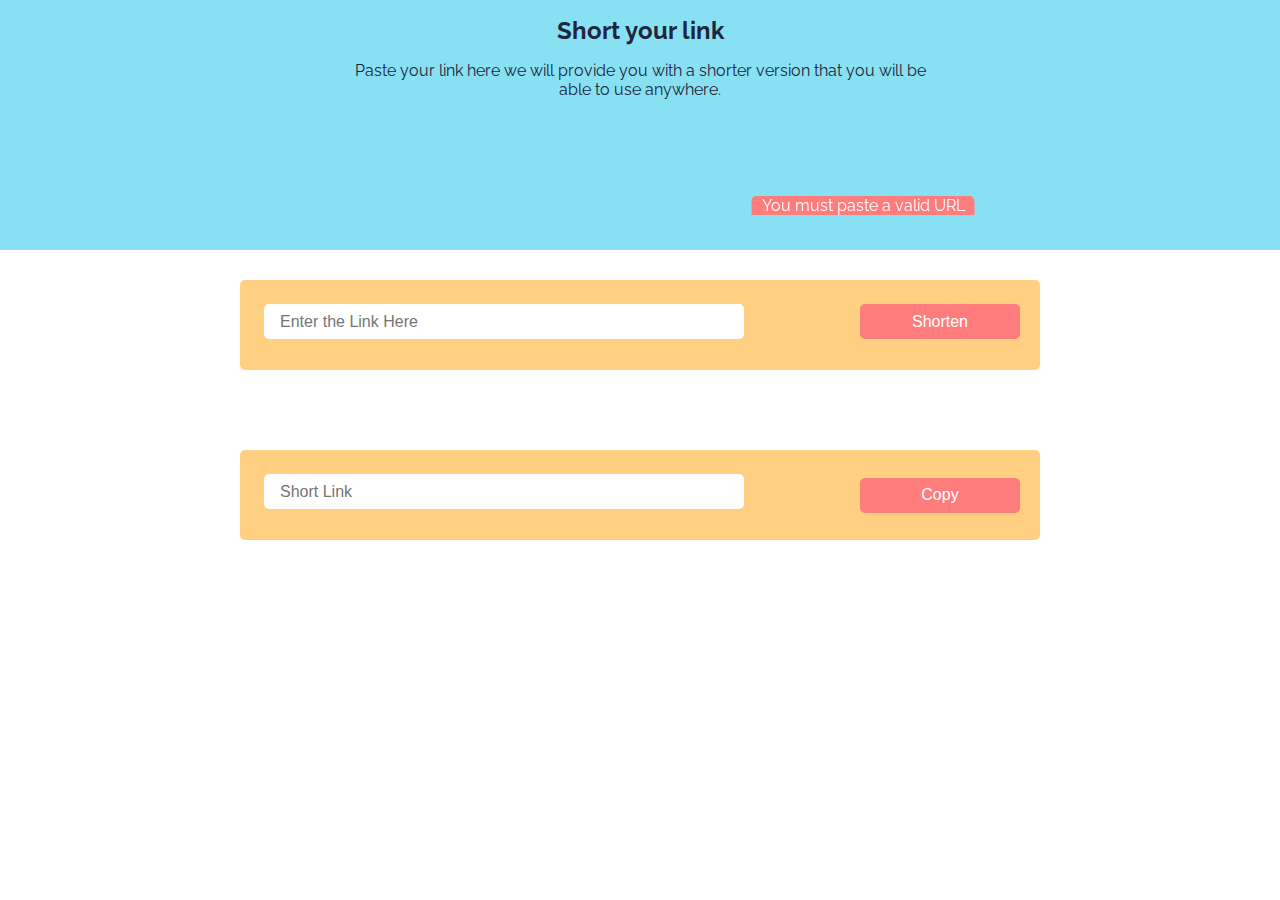
<file: URL shortener/index.html>
<!DOCTYPE html>
<html lang="en">
<head>
    <meta charset="UTF-8">
    <meta name="viewport" content="width=device-width, initial-scale=1.0">
    <link rel="stylesheet" href="style.css">
    <meta http-equiv="X-UA-Compatible" content="IE=edge">
    <title>Link Shortener</title>
</head>
<body>
    <div class="container">
        <div class="text__container">
            <h2>Short your link</h2>
            <p>Paste your link here we will provide you with a shorter version that you will be able to use anywhere.</p>
        </div>

        <div class="error__msg">
            <span id="error">You must paste a valid URL</span>
        </div>
            <div class="back__color"></div>
        <div class="container">
            <div class="input__container">
                <input type="text" placeholder="Enter the Link Here" id="longurl">
                <button id="shorten">Shorten</button><br>
            </div>
            <div class="input__container">
                <input type="text" placeholder="Short Link" id="shorturl">
                <button id="copy">
                <span class="material-symbols-outlined">Copy</span>
                </button>
            </div>
        </div>
        </form>
        </div>
    </div>
    
    <script src="main.js"></script>
</body>
</html>
</file>
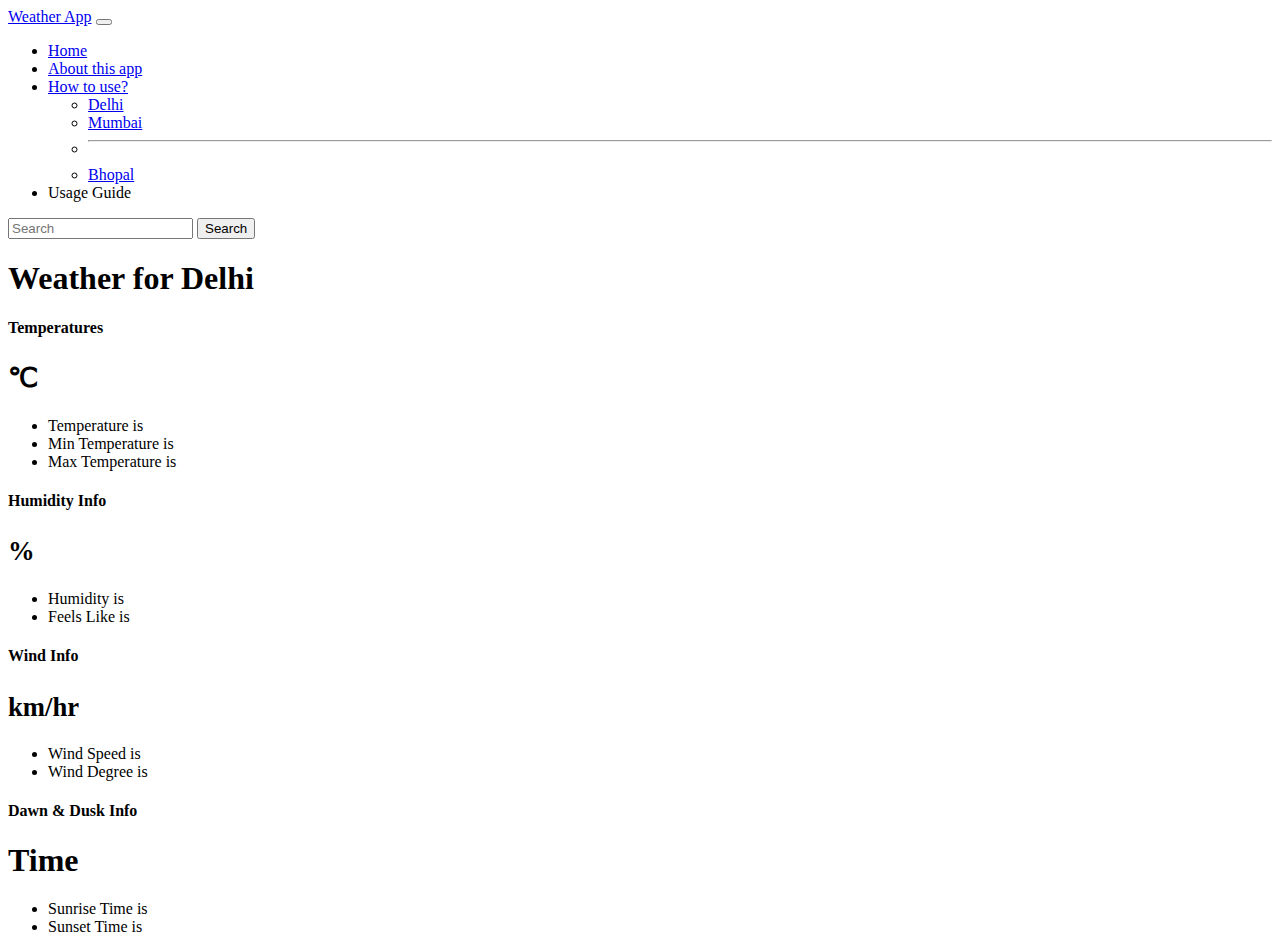
<file: WeatherApp/index.html>
<!DOCTYPE html>
<html lang="en">
  <head>
    <meta charset="utf-8" />
    <meta name="viewport" content="width=device-width, initial-scale=1" />
    <title>Weather app</title>
    <link
      href="https://cdn.jsdelivr.net/npm/bootstrap@5.3.1/dist/css/bootstrap.min.css"
      rel="stylesheet"
      integrity="sha384-4bw+/aepP/YC94hEpVNVgiZdgIC5+VKNBQNGCHeKRQN+PtmoHDEXuppvnDJzQIu9"
      crossorigin="anonymous"
    />
  </head>
  <body>
    <nav class="navbar navbar-expand-lg bg-body-tertiary">
      <div class="container-fluid">
        <a class="navbar-brand" href="#">Weather App</a>
        <button
          class="navbar-toggler"
          type="button"
          data-bs-toggle="collapse"
          data-bs-target="#navbarSupportedContent"
          aria-controls="navbarSupportedContent"
          aria-expanded="false"
          aria-label="Toggle navigation"
        >
          <span class="navbar-toggler-icon"></span>
        </button>
        <div class="collapse navbar-collapse" id="navbarSupportedContent">
          <ul class="navbar-nav me-auto mb-2 mb-lg-0">
            <li class="nav-item">
              <a class="nav-link active" aria-current="page" href="#">Home</a>
            </li>
            <li class="nav-item">
              <a class="nav-link" href="#">About this app</a>
            </li>
            <li class="nav-item dropdown">
              <a
                class="nav-link dropdown-toggle"
                href="#"
                role="button"
                data-bs-toggle="dropdown"
                aria-expanded="false"
              >
                How to use?
              </a>
              <ul class="dropdown-menu">
                <li><a class="dropdown-item" href="#">Delhi</a></li>
                <li><a class="dropdown-item" href="#">Mumbai</a></li>
                <li><hr class="dropdown-divider" /></li>
                <li><a class="dropdown-item" href="#">Bhopal</a></li>
              </ul>
            </li>
            <li class="nav-item">
              <a class="nav-link" aria-disabled="true">Usage Guide</a>
            </li>
          </ul>
          <form class="d-flex" role="search">
            <input id="city"
              class="form-control me-2"
              type="search"
              placeholder="Search"
              aria-label="Search"
            />
            <button class="btn btn-outline-success" type="submit" id="submit">
              Search
            </button>
          </form>
        </div>
      </div>
    </nav>
    <div class="container">
      <h1 class="my-4 text-center">Weather for <span id ="cityName"></span></h1>
      <main>
        <div class="row row-cols-1 row-cols-md-3 mb-3 text-center">
          <div class="col">
            <div class="card mb-4 rounded-3 shadow-sm">
              <div class="card-header py-3 text-bg-primary border-primary">
                <h4 class="my-0 fw-normal">Temperatures</h4>
              </div>
              <div class="card-body">
                <h1 class="card-title pricing-card-title"><span id ="temp2"></span><small class="text-body-secondary fw-light"> <span>&#8451;</span></small></h1>
                <ul class="list-unstyled mt-3 mb-4">
                  <li>Temperature is <span id ="temp"> </span> </li>
                  <li>Min Temperature is <span id ="min_temp"> </span></li>
                  <li>Max Temperature is <span id ="max_temp"> </span></li>
                 
                </ul>
              </div>
            </div>
          </div>
          <div class="col">
            <div class="card mb-4 rounded-3 shadow-sm">
              <div class="card-header py-3 text-bg-primary border-primary">
                <h4 class="my-0 fw-normal">Humidity Info</h4>
              </div>
              <div class="card-body">
                <h1 class="card-title pricing-card-title"><span id ="humidity2"></span><small class="text-body-secondary fw-light"> %</small></h1>
                <ul class="list-unstyled mt-3 mb-4">
                  <li>Humidity is <span id ="humidity"> </span></li>
                  <li>Feels Like is <span id ="feels_like"> </span></li>
                </ul>
              </div>
            </div>
          </div>
          <div class="col">
            <div class="card mb-4 rounded-3 shadow-sm border-primary">
              <div class="card-header py-3 text-bg-primary border-primary">
                <h4 class="my-0 fw-normal">Wind Info</h4>
              </div>
              <div class="card-body">
                <h1 class="card-title pricing-card-title"><span id ="wind_speed2"></span><small class="text-body-secondary fw-light"> km/hr</small></h1>
                <ul class="list-unstyled mt-3 mb-4">
                  <li>Wind Speed is <span id ="wind_speed"> </span></li>
                  <li>Wind Degree is <span id ="wind_degrees"> </span></li>
                </ul>
              </div>
            </div>
          </div>

          <div class="col">
            <div class="card mb-4 rounded-3 shadow-sm border-primary">
              <div class="card-header py-3 text-bg-primary border-primary">
                <h4 class="my-0 fw-normal">Dawn & Dusk Info</h4>
              </div>
              <div class="card-body">
                <h1 class="card-title pricing-card-title">Time<small class="text-body-secondary fw-light"></small></h1>
                <ul class="list-unstyled mt-3 mb-4">
                  <li>Sunrise Time is <span id ="sunrise"> </span></li>
                  <li>Sunset Time is <span id ="sunset"> </span></li>
                </ul>
              </div>
            </div>
          </div>
        </div>
      </main>
    </div>
    <script
      src="https://cdn.jsdelivr.net/npm/bootstrap@5.3.1/dist/js/bootstrap.bundle.min.js"
      integrity="sha384-HwwvtgBNo3bZJJLYd8oVXjrBZt8cqVSpeBNS5n7C8IVInixGAoxmnlMuBnhbgrkm"
      crossorigin="anonymous"
    ></script>
    <script src="script.js"></script>
  </body>
</html>
</file>
<file: URL shortener/style.css>
@import url('https://fonts.googleapis.com/css2?family=Raleway:wght@400;500&display=swap');

*{
    box-sizing: border-box;
    margin:0;
    padding: 0;
}

body{
    font-family: 'Raleway', sans-serif;
}

:root{
    --red: #ff7c7c;
    --black: #21243d;
    --blue: #88e1f2;
    --yellow: #ffd082;
}

.container{
    width: 100%;
    height: 100%;
}

.text__container{
    width: 100%;
    height: 200px;
    margin: 0 auto;
    text-align: center;
    background-color: var(--blue);
    color: var(--black);
    padding: 1rem 0 3rem 0;
}

.text__container p{
    max-width: 600px;
    margin: 1rem auto;
}

/* FORM */
.shortener__container{
    height: 120px;
    width: 100%;
}

.back__color{
    background-color: var(--blue);
    height: 50px;
    width: 100%;
    z-index: -1;
    position: absolute;
    top: 200px;
    left: 0;
}

.input__container{
    z-index: 9;
    background-color: var(--yellow);
    margin: 80px auto;
    max-width: 800px;
    height: 90px;
    border-radius: 5px;
    display: grid;
    grid-template-columns: 3fr 1fr;
}

.input__container input{
    height: 35px;
    width: 80%;
    margin: auto;
    border: none;
    border-radius: 5px;
    outline: none;
    padding-left: 1rem;
    color: var(--black);
    font-size: 16px;
    margin: 4%;
}

.input__container button{
    height: 35px;
    width: 80%;
    margin: auto;
    background-color: var(--red);
    color: white;
    border-radius: 5px;
    outline: none;
    border: none;
    font-size: 16px;
    cursor: pointer;
}

.error__msg{
    background-color: var(--red);
    max-width: 300px;
    position: fixed;
    top: 196px;
    left: 50%;
    transform: translateX(50%);
    margin: auto;
    z-index: 6;
    border-top-left-radius: 5px;
    border-top-right-radius: 5px;
    transition: all 0.8s ease-in;
}

.error__msg #error{
    color: white;
    padding: 10px;
}

.error__msg.show{
    visibility: visible;
    transform: translateX(-150%);
}

/* LINKS CONTAINER */

.links__container{
    max-width: 800px;
    margin: auto;
}

.links__container .link{
    border: var(--yellow) 1px solid;
    margin: 0.5rem 0;
    padding: 0.5rem;
    display: grid;
    grid-template-columns: 3fr 3fr 1fr;
}

.link .long__link{
    color: var(--red);
    margin-left: 1rem;
}

.link .short__link{
    display: flex;
    justify-content: center;
}

.link .copy__btn{
    background-color: var(--blue);
    padding: 3px 0;
    width: 60px;
    border: none;
    border-radius: 5px;
    cursor: pointer;
    outline: none;
}
</file>
